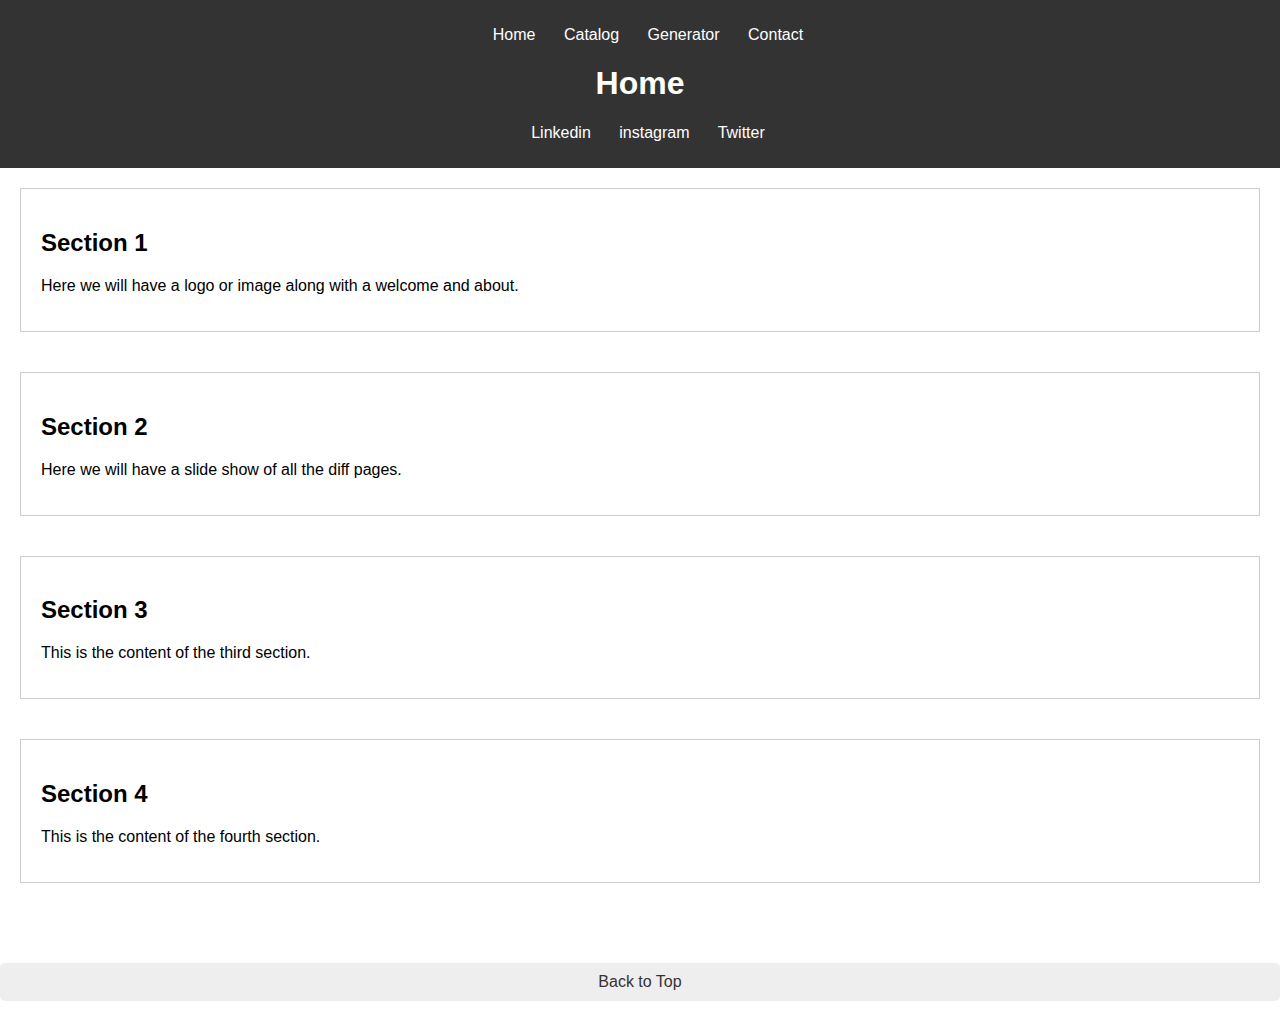
<file: pages/index.html>
<!DOCTYPE html>
<html lang="en">
  <head>
    <meta charset="UTF-8" />
    <meta name="viewport" content="width=device-width, initial-scale=1.0" />
    <title>Old Html Library</title>
    <link rel="stylesheet" href="../style/style.css" />
  </head>
  <body>
    <header id="top">
      <nav>
        <ul>
          <a href="index.html">Home</a
          >&nbsp;<a href="catalog.html">Catalog</a
          >&nbsp;<a href="archives.html">Generator</a
          >&nbsp;<a href="contact.html">Contact</a>
        </ul>
      </nav>
      <h1>Home</h1>
      <nav>
        <ul>
          <a href="">Linkedin</a>
          <a href="">instagram</a>
          <a href="">Twitter</a>
        </ul>
      </nav>
    </header>

    <main>
      <section>
        <!-- Content for the first section -->
        <h2>Section 1</h2>
        <p>Here we will have a logo or image along with a welcome and about.</p>
      </section>

      <section>
        <!-- Content for the second section -->
        <h2>Section 2</h2>
        <p>Here we will have a slide show of all the diff pages.</p>
      </section>

      <section>
        <!-- Content for the third section -->
        <h2>Section 3</h2>
        <p>This is the content of the third section.</p>
      </section>

      <section>
        <!-- Content for the fourth section -->
        <h2>Section 4</h2>
        <p>This is the content of the fourth section.</p>
      </section>
    </main>
    <a href="#top" class="back-to-top">Back to Top</a>
  </body>
  
</html>
</file>
<file: style/style.css>
html {
  scroll-behavior: smooth;
}
body {
  font-family: Arial, Helvetica, sans-serif;
  margin: 0;
  padding: 0;
  box-sizing: border-box;
}
header {
  background-color: #333;
  color: #fff;
  padding: 10px;
  text-align: center;
}
a {
  color: #fff;
  text-decoration: none;
  margin-right: 1.5rem;
}
a:hover {
  color: rgb(190, 216, 240);
}
a.back-to-top {
  display: block;
  text-align: center;
  margin: 20px 0;
  text-decoration: none;
  color: #333;
  background-color: #eee;
  padding: 10px;
  border-radius: 5px;
}
main {
  padding: 20px;
}
section {
  margin-bottom: 40px;
  border: 1px solid #ccc;
  padding: 20px;
}

img {
  width: 150px;
}
</file>
